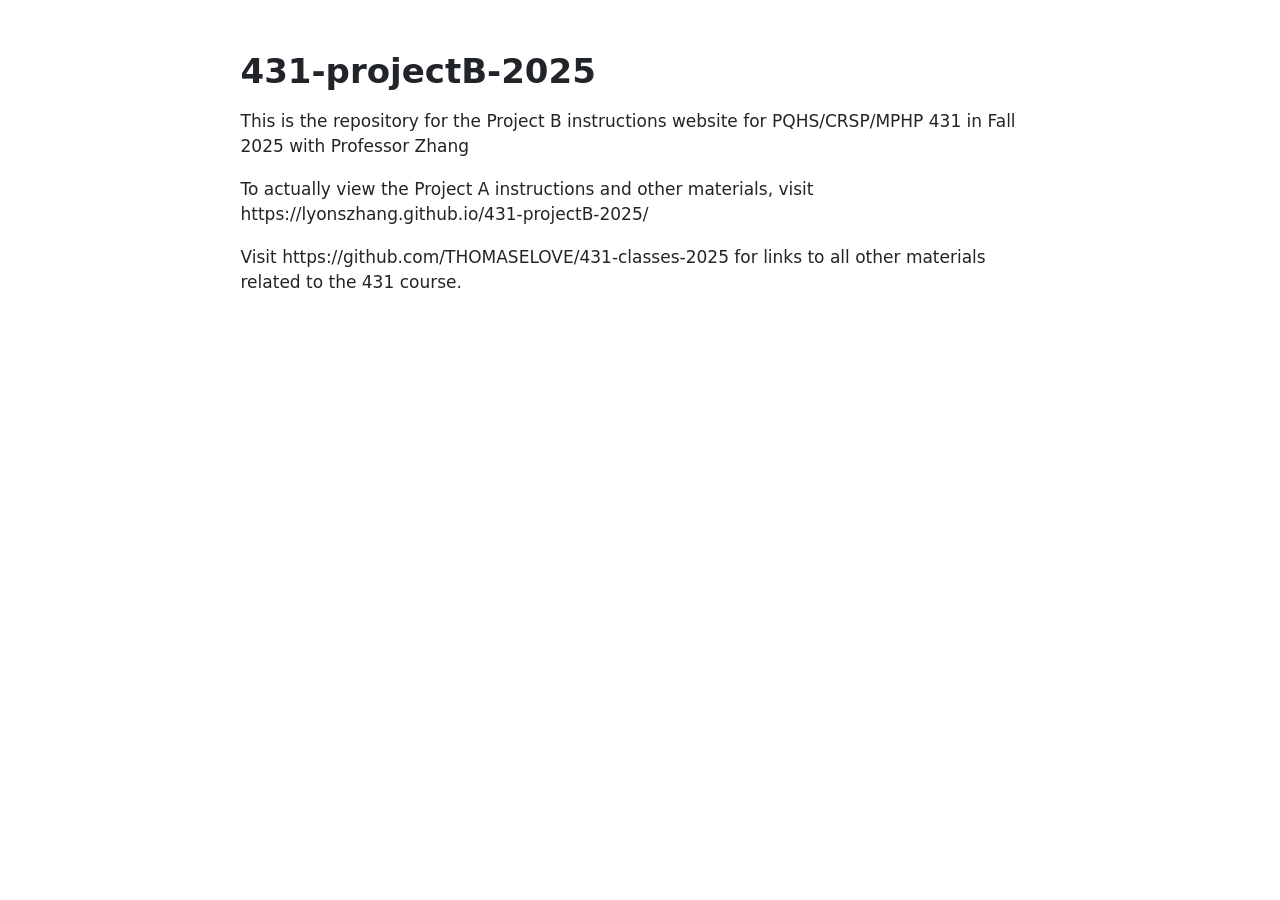
<file: README.html>
<!DOCTYPE html>
<html xmlns="http://www.w3.org/1999/xhtml" lang="en" xml:lang="en"><head>

<meta charset="utf-8">
<meta name="generator" content="quarto-1.6.42">

<meta name="viewport" content="width=device-width, initial-scale=1.0, user-scalable=yes">


<title>readme</title>
<style>
code{white-space: pre-wrap;}
span.smallcaps{font-variant: small-caps;}
div.columns{display: flex; gap: min(4vw, 1.5em);}
div.column{flex: auto; overflow-x: auto;}
div.hanging-indent{margin-left: 1.5em; text-indent: -1.5em;}
ul.task-list{list-style: none;}
ul.task-list li input[type="checkbox"] {
  width: 0.8em;
  margin: 0 0.8em 0.2em -1em; /* quarto-specific, see https://github.com/quarto-dev/quarto-cli/issues/4556 */ 
  vertical-align: middle;
}
</style>


<script src="README_files/libs/clipboard/clipboard.min.js"></script>
<script src="README_files/libs/quarto-html/quarto.js"></script>
<script src="README_files/libs/quarto-html/popper.min.js"></script>
<script src="README_files/libs/quarto-html/tippy.umd.min.js"></script>
<script src="README_files/libs/quarto-html/anchor.min.js"></script>
<link href="README_files/libs/quarto-html/tippy.css" rel="stylesheet">
<link href="README_files/libs/quarto-html/quarto-syntax-highlighting-2f5df379a58b258e96c21c0638c20c03.css" rel="stylesheet" id="quarto-text-highlighting-styles">
<script src="README_files/libs/bootstrap/bootstrap.min.js"></script>
<link href="README_files/libs/bootstrap/bootstrap-icons.css" rel="stylesheet">
<link href="README_files/libs/bootstrap/bootstrap-c0367b04c37547644fece4185067e4a7.min.css" rel="stylesheet" append-hash="true" id="quarto-bootstrap" data-mode="light">


</head>

<body class="fullcontent">

<div id="quarto-content" class="page-columns page-rows-contents page-layout-article">

<main class="content" id="quarto-document-content">




<section id="projectb-2025" class="level1">
<h1>431-projectB-2025</h1>
<p>This is the repository for the Project B instructions website for PQHS/CRSP/MPHP 431 in Fall 2025 with Professor Zhang</p>
<p>To actually view the Project A instructions and other materials, visit https://lyonszhang.github.io/431-projectB-2025/</p>
<p>Visit https://github.com/THOMASELOVE/431-classes-2025 for links to all other materials related to the 431 course.</p>
</section>

</main>
<!-- /main column -->
<script id="quarto-html-after-body" type="application/javascript">
window.document.addEventListener("DOMContentLoaded", function (event) {
  const toggleBodyColorMode = (bsSheetEl) => {
    const mode = bsSheetEl.getAttribute("data-mode");
    const bodyEl = window.document.querySelector("body");
    if (mode === "dark") {
      bodyEl.classList.add("quarto-dark");
      bodyEl.classList.remove("quarto-light");
    } else {
      bodyEl.classList.add("quarto-light");
      bodyEl.classList.remove("quarto-dark");
    }
  }
  const toggleBodyColorPrimary = () => {
    const bsSheetEl = window.document.querySelector("link#quarto-bootstrap");
    if (bsSheetEl) {
      toggleBodyColorMode(bsSheetEl);
    }
  }
  toggleBodyColorPrimary();  
  const icon = "";
  const anchorJS = new window.AnchorJS();
  anchorJS.options = {
    placement: 'right',
    icon: icon
  };
  anchorJS.add('.anchored');
  const isCodeAnnotation = (el) => {
    for (const clz of el.classList) {
      if (clz.startsWith('code-annotation-')) {                     
        return true;
      }
    }
    return false;
  }
  const onCopySuccess = function(e) {
    // button target
    const button = e.trigger;
    // don't keep focus
    button.blur();
    // flash "checked"
    button.classList.add('code-copy-button-checked');
    var currentTitle = button.getAttribute("title");
    button.setAttribute("title", "Copied!");
    let tooltip;
    if (window.bootstrap) {
      button.setAttribute("data-bs-toggle", "tooltip");
      button.setAttribute("data-bs-placement", "left");
      button.setAttribute("data-bs-title", "Copied!");
      tooltip = new bootstrap.Tooltip(button, 
        { trigger: "manual", 
          customClass: "code-copy-button-tooltip",
          offset: [0, -8]});
      tooltip.show();    
    }
    setTimeout(function() {
      if (tooltip) {
        tooltip.hide();
        button.removeAttribute("data-bs-title");
        button.removeAttribute("data-bs-toggle");
        button.removeAttribute("data-bs-placement");
      }
      button.setAttribute("title", currentTitle);
      button.classList.remove('code-copy-button-checked');
    }, 1000);
    // clear code selection
    e.clearSelection();
  }
  const getTextToCopy = function(trigger) {
      const codeEl = trigger.previousElementSibling.cloneNode(true);
      for (const childEl of codeEl.children) {
        if (isCodeAnnotation(childEl)) {
          childEl.remove();
        }
      }
      return codeEl.innerText;
  }
  const clipboard = new window.ClipboardJS('.code-copy-button:not([data-in-quarto-modal])', {
    text: getTextToCopy
  });
  clipboard.on('success', onCopySuccess);
  if (window.document.getElementById('quarto-embedded-source-code-modal')) {
    const clipboardModal = new window.ClipboardJS('.code-copy-button[data-in-quarto-modal]', {
      text: getTextToCopy,
      container: window.document.getElementById('quarto-embedded-source-code-modal')
    });
    clipboardModal.on('success', onCopySuccess);
  }
    var localhostRegex = new RegExp(/^(?:http|https):\/\/localhost\:?[0-9]*\//);
    var mailtoRegex = new RegExp(/^mailto:/);
      var filterRegex = new RegExp('/' + window.location.host + '/');
    var isInternal = (href) => {
        return filterRegex.test(href) || localhostRegex.test(href) || mailtoRegex.test(href);
    }
    // Inspect non-navigation links and adorn them if external
 	var links = window.document.querySelectorAll('a[href]:not(.nav-link):not(.navbar-brand):not(.toc-action):not(.sidebar-link):not(.sidebar-item-toggle):not(.pagination-link):not(.no-external):not([aria-hidden]):not(.dropdown-item):not(.quarto-navigation-tool):not(.about-link)');
    for (var i=0; i<links.length; i++) {
      const link = links[i];
      if (!isInternal(link.href)) {
        // undo the damage that might have been done by quarto-nav.js in the case of
        // links that we want to consider external
        if (link.dataset.originalHref !== undefined) {
          link.href = link.dataset.originalHref;
        }
      }
    }
  function tippyHover(el, contentFn, onTriggerFn, onUntriggerFn) {
    const config = {
      allowHTML: true,
      maxWidth: 500,
      delay: 100,
      arrow: false,
      appendTo: function(el) {
          return el.parentElement;
      },
      interactive: true,
      interactiveBorder: 10,
      theme: 'quarto',
      placement: 'bottom-start',
    };
    if (contentFn) {
      config.content = contentFn;
    }
    if (onTriggerFn) {
      config.onTrigger = onTriggerFn;
    }
    if (onUntriggerFn) {
      config.onUntrigger = onUntriggerFn;
    }
    window.tippy(el, config); 
  }
  const noterefs = window.document.querySelectorAll('a[role="doc-noteref"]');
  for (var i=0; i<noterefs.length; i++) {
    const ref = noterefs[i];
    tippyHover(ref, function() {
      // use id or data attribute instead here
      let href = ref.getAttribute('data-footnote-href') || ref.getAttribute('href');
      try { href = new URL(href).hash; } catch {}
      const id = href.replace(/^#\/?/, "");
      const note = window.document.getElementById(id);
      if (note) {
        return note.innerHTML;
      } else {
        return "";
      }
    });
  }
  const xrefs = window.document.querySelectorAll('a.quarto-xref');
  const processXRef = (id, note) => {
    // Strip column container classes
    const stripColumnClz = (el) => {
      el.classList.remove("page-full", "page-columns");
      if (el.children) {
        for (const child of el.children) {
          stripColumnClz(child);
        }
      }
    }
    stripColumnClz(note)
    if (id === null || id.startsWith('sec-')) {
      // Special case sections, only their first couple elements
      const container = document.createElement("div");
      if (note.children && note.children.length > 2) {
        container.appendChild(note.children[0].cloneNode(true));
        for (let i = 1; i < note.children.length; i++) {
          const child = note.children[i];
          if (child.tagName === "P" && child.innerText === "") {
            continue;
          } else {
            container.appendChild(child.cloneNode(true));
            break;
          }
        }
        if (window.Quarto?.typesetMath) {
          window.Quarto.typesetMath(container);
        }
        return container.innerHTML
      } else {
        if (window.Quarto?.typesetMath) {
          window.Quarto.typesetMath(note);
        }
        return note.innerHTML;
      }
    } else {
      // Remove any anchor links if they are present
      const anchorLink = note.querySelector('a.anchorjs-link');
      if (anchorLink) {
        anchorLink.remove();
      }
      if (window.Quarto?.typesetMath) {
        window.Quarto.typesetMath(note);
      }
      if (note.classList.contains("callout")) {
        return note.outerHTML;
      } else {
        return note.innerHTML;
      }
    }
  }
  for (var i=0; i<xrefs.length; i++) {
    const xref = xrefs[i];
    tippyHover(xref, undefined, function(instance) {
      instance.disable();
      let url = xref.getAttribute('href');
      let hash = undefined; 
      if (url.startsWith('#')) {
        hash = url;
      } else {
        try { hash = new URL(url).hash; } catch {}
      }
      if (hash) {
        const id = hash.replace(/^#\/?/, "");
        const note = window.document.getElementById(id);
        if (note !== null) {
          try {
            const html = processXRef(id, note.cloneNode(true));
            instance.setContent(html);
          } finally {
            instance.enable();
            instance.show();
          }
        } else {
          // See if we can fetch this
          fetch(url.split('#')[0])
          .then(res => res.text())
          .then(html => {
            const parser = new DOMParser();
            const htmlDoc = parser.parseFromString(html, "text/html");
            const note = htmlDoc.getElementById(id);
            if (note !== null) {
              const html = processXRef(id, note);
              instance.setContent(html);
            } 
          }).finally(() => {
            instance.enable();
            instance.show();
          });
        }
      } else {
        // See if we can fetch a full url (with no hash to target)
        // This is a special case and we should probably do some content thinning / targeting
        fetch(url)
        .then(res => res.text())
        .then(html => {
          const parser = new DOMParser();
          const htmlDoc = parser.parseFromString(html, "text/html");
          const note = htmlDoc.querySelector('main.content');
          if (note !== null) {
            // This should only happen for chapter cross references
            // (since there is no id in the URL)
            // remove the first header
            if (note.children.length > 0 && note.children[0].tagName === "HEADER") {
              note.children[0].remove();
            }
            const html = processXRef(null, note);
            instance.setContent(html);
          } 
        }).finally(() => {
          instance.enable();
          instance.show();
        });
      }
    }, function(instance) {
    });
  }
      let selectedAnnoteEl;
      const selectorForAnnotation = ( cell, annotation) => {
        let cellAttr = 'data-code-cell="' + cell + '"';
        let lineAttr = 'data-code-annotation="' +  annotation + '"';
        const selector = 'span[' + cellAttr + '][' + lineAttr + ']';
        return selector;
      }
      const selectCodeLines = (annoteEl) => {
        const doc = window.document;
        const targetCell = annoteEl.getAttribute("data-target-cell");
        const targetAnnotation = annoteEl.getAttribute("data-target-annotation");
        const annoteSpan = window.document.querySelector(selectorForAnnotation(targetCell, targetAnnotation));
        const lines = annoteSpan.getAttribute("data-code-lines").split(",");
        const lineIds = lines.map((line) => {
          return targetCell + "-" + line;
        })
        let top = null;
        let height = null;
        let parent = null;
        if (lineIds.length > 0) {
            //compute the position of the single el (top and bottom and make a div)
            const el = window.document.getElementById(lineIds[0]);
            top = el.offsetTop;
            height = el.offsetHeight;
            parent = el.parentElement.parentElement;
          if (lineIds.length > 1) {
            const lastEl = window.document.getElementById(lineIds[lineIds.length - 1]);
            const bottom = lastEl.offsetTop + lastEl.offsetHeight;
            height = bottom - top;
          }
          if (top !== null && height !== null && parent !== null) {
            // cook up a div (if necessary) and position it 
            let div = window.document.getElementById("code-annotation-line-highlight");
            if (div === null) {
              div = window.document.createElement("div");
              div.setAttribute("id", "code-annotation-line-highlight");
              div.style.position = 'absolute';
              parent.appendChild(div);
            }
            div.style.top = top - 2 + "px";
            div.style.height = height + 4 + "px";
            div.style.left = 0;
            let gutterDiv = window.document.getElementById("code-annotation-line-highlight-gutter");
            if (gutterDiv === null) {
              gutterDiv = window.document.createElement("div");
              gutterDiv.setAttribute("id", "code-annotation-line-highlight-gutter");
              gutterDiv.style.position = 'absolute';
              const codeCell = window.document.getElementById(targetCell);
              const gutter = codeCell.querySelector('.code-annotation-gutter');
              gutter.appendChild(gutterDiv);
            }
            gutterDiv.style.top = top - 2 + "px";
            gutterDiv.style.height = height + 4 + "px";
          }
          selectedAnnoteEl = annoteEl;
        }
      };
      const unselectCodeLines = () => {
        const elementsIds = ["code-annotation-line-highlight", "code-annotation-line-highlight-gutter"];
        elementsIds.forEach((elId) => {
          const div = window.document.getElementById(elId);
          if (div) {
            div.remove();
          }
        });
        selectedAnnoteEl = undefined;
      };
        // Handle positioning of the toggle
    window.addEventListener(
      "resize",
      throttle(() => {
        elRect = undefined;
        if (selectedAnnoteEl) {
          selectCodeLines(selectedAnnoteEl);
        }
      }, 10)
    );
    function throttle(fn, ms) {
    let throttle = false;
    let timer;
      return (...args) => {
        if(!throttle) { // first call gets through
            fn.apply(this, args);
            throttle = true;
        } else { // all the others get throttled
            if(timer) clearTimeout(timer); // cancel #2
            timer = setTimeout(() => {
              fn.apply(this, args);
              timer = throttle = false;
            }, ms);
        }
      };
    }
      // Attach click handler to the DT
      const annoteDls = window.document.querySelectorAll('dt[data-target-cell]');
      for (const annoteDlNode of annoteDls) {
        annoteDlNode.addEventListener('click', (event) => {
          const clickedEl = event.target;
          if (clickedEl !== selectedAnnoteEl) {
            unselectCodeLines();
            const activeEl = window.document.querySelector('dt[data-target-cell].code-annotation-active');
            if (activeEl) {
              activeEl.classList.remove('code-annotation-active');
            }
            selectCodeLines(clickedEl);
            clickedEl.classList.add('code-annotation-active');
          } else {
            // Unselect the line
            unselectCodeLines();
            clickedEl.classList.remove('code-annotation-active');
          }
        });
      }
  const findCites = (el) => {
    const parentEl = el.parentElement;
    if (parentEl) {
      const cites = parentEl.dataset.cites;
      if (cites) {
        return {
          el,
          cites: cites.split(' ')
        };
      } else {
        return findCites(el.parentElement)
      }
    } else {
      return undefined;
    }
  };
  var bibliorefs = window.document.querySelectorAll('a[role="doc-biblioref"]');
  for (var i=0; i<bibliorefs.length; i++) {
    const ref = bibliorefs[i];
    const citeInfo = findCites(ref);
    if (citeInfo) {
      tippyHover(citeInfo.el, function() {
        var popup = window.document.createElement('div');
        citeInfo.cites.forEach(function(cite) {
          var citeDiv = window.document.createElement('div');
          citeDiv.classList.add('hanging-indent');
          citeDiv.classList.add('csl-entry');
          var biblioDiv = window.document.getElementById('ref-' + cite);
          if (biblioDiv) {
            citeDiv.innerHTML = biblioDiv.innerHTML;
          }
          popup.appendChild(citeDiv);
        });
        return popup.innerHTML;
      });
    }
  }
});
</script>
</div> <!-- /content -->




</body></html>
</file>
<file: README_files/libs/quarto-html/tippy.css>
.tippy-box[data-animation=fade][data-state=hidden]{opacity:0}[data-tippy-root]{max-width:calc(100vw - 10px)}.tippy-box{position:relative;background-color:#333;color:#fff;border-radius:4px;font-size:14px;line-height:1.4;white-space:normal;outline:0;transition-property:transform,visibility,opacity}.tippy-box[data-placement^=top]>.tippy-arrow{bottom:0}.tippy-box[data-placement^=top]>.tippy-arrow:before{bottom:-7px;left:0;border-width:8px 8px 0;border-top-color:initial;transform-origin:center top}.tippy-box[data-placement^=bottom]>.tippy-arrow{top:0}.tippy-box[data-placement^=bottom]>.tippy-arrow:before{top:-7px;left:0;border-width:0 8px 8px;border-bottom-color:initial;transform-origin:center bottom}.tippy-box[data-placement^=left]>.tippy-arrow{right:0}.tippy-box[data-placement^=left]>.tippy-arrow:before{border-width:8px 0 8px 8px;border-left-color:initial;right:-7px;transform-origin:center left}.tippy-box[data-placement^=right]>.tippy-arrow{left:0}.tippy-box[data-placement^=right]>.tippy-arrow:before{left:-7px;border-width:8px 8px 8px 0;border-right-color:initial;transform-origin:center right}.tippy-box[data-inertia][data-state=visible]{transition-timing-function:cubic-bezier(.54,1.5,.38,1.11)}.tippy-arrow{width:16px;height:16px;color:#333}.tippy-arrow:before{content:"";position:absolute;border-color:transparent;border-style:solid}.tippy-content{position:relative;padding:5px 9px;z-index:1}
</file>
<file: README_files/libs/quarto-html/quarto-syntax-highlighting-2f5df379a58b258e96c21c0638c20c03.css>
/* quarto syntax highlight colors */
:root {
  --quarto-hl-ot-color: #003B4F;
  --quarto-hl-at-color: #657422;
  --quarto-hl-ss-color: #20794D;
  --quarto-hl-an-color: #5E5E5E;
  --quarto-hl-fu-color: #4758AB;
  --quarto-hl-st-color: #20794D;
  --quarto-hl-cf-color: #003B4F;
  --quarto-hl-op-color: #5E5E5E;
  --quarto-hl-er-color: #AD0000;
  --quarto-hl-bn-color: #AD0000;
  --quarto-hl-al-color: #AD0000;
  --quarto-hl-va-color: #111111;
  --quarto-hl-bu-color: inherit;
  --quarto-hl-ex-color: inherit;
  --quarto-hl-pp-color: #AD0000;
  --quarto-hl-in-color: #5E5E5E;
  --quarto-hl-vs-color: #20794D;
  --quarto-hl-wa-color: #5E5E5E;
  --quarto-hl-do-color: #5E5E5E;
  --quarto-hl-im-color: #00769E;
  --quarto-hl-ch-color: #20794D;
  --quarto-hl-dt-color: #AD0000;
  --quarto-hl-fl-color: #AD0000;
  --quarto-hl-co-color: #5E5E5E;
  --quarto-hl-cv-color: #5E5E5E;
  --quarto-hl-cn-color: #8f5902;
  --quarto-hl-sc-color: #5E5E5E;
  --quarto-hl-dv-color: #AD0000;
  --quarto-hl-kw-color: #003B4F;
}

/* other quarto variables */
:root {
  --quarto-font-monospace: SFMono-Regular, Menlo, Monaco, Consolas, "Liberation Mono", "Courier New", monospace;
}

pre > code.sourceCode > span {
  color: #003B4F;
}

code span {
  color: #003B4F;
}

code.sourceCode > span {
  color: #003B4F;
}

div.sourceCode,
div.sourceCode pre.sourceCode {
  color: #003B4F;
}

code span.ot {
  color: #003B4F;
  font-style: inherit;
}

code span.at {
  color: #657422;
  font-style: inherit;
}

code span.ss {
  color: #20794D;
  font-style: inherit;
}

code span.an {
  color: #5E5E5E;
  font-style: inherit;
}

code span.fu {
  color: #4758AB;
  font-style: inherit;
}

code span.st {
  color: #20794D;
  font-style: inherit;
}

code span.cf {
  color: #003B4F;
  font-weight: bold;
  font-style: inherit;
}

code span.op {
  color: #5E5E5E;
  font-style: inherit;
}

code span.er {
  color: #AD0000;
  font-style: inherit;
}

code span.bn {
  color: #AD0000;
  font-style: inherit;
}

code span.al {
  color: #AD0000;
  font-style: inherit;
}

code span.va {
  color: #111111;
  font-style: inherit;
}

code span.bu {
  font-style: inherit;
}

code span.ex {
  font-style: inherit;
}

code span.pp {
  color: #AD0000;
  font-style: inherit;
}

code span.in {
  color: #5E5E5E;
  font-style: inherit;
}

code span.vs {
  color: #20794D;
  font-style: inherit;
}

code span.wa {
  color: #5E5E5E;
  font-style: italic;
}

code span.do {
  color: #5E5E5E;
  font-style: italic;
}

code span.im {
  color: #00769E;
  font-style: inherit;
}

code span.ch {
  color: #20794D;
  font-style: inherit;
}

code span.dt {
  color: #AD0000;
  font-style: inherit;
}

code span.fl {
  color: #AD0000;
  font-style: inherit;
}

code span.co {
  color: #5E5E5E;
  font-style: inherit;
}

code span.cv {
  color: #5E5E5E;
  font-style: italic;
}

code span.cn {
  color: #8f5902;
  font-style: inherit;
}

code span.sc {
  color: #5E5E5E;
  font-style: inherit;
}

code span.dv {
  color: #AD0000;
  font-style: inherit;
}

code span.kw {
  color: #003B4F;
  font-weight: bold;
  font-style: inherit;
}

.prevent-inlining {
  content: "</";
}

/*# sourceMappingURL=35eb38a806ee71ea6d2563be2308c832.css.map */
</file>
